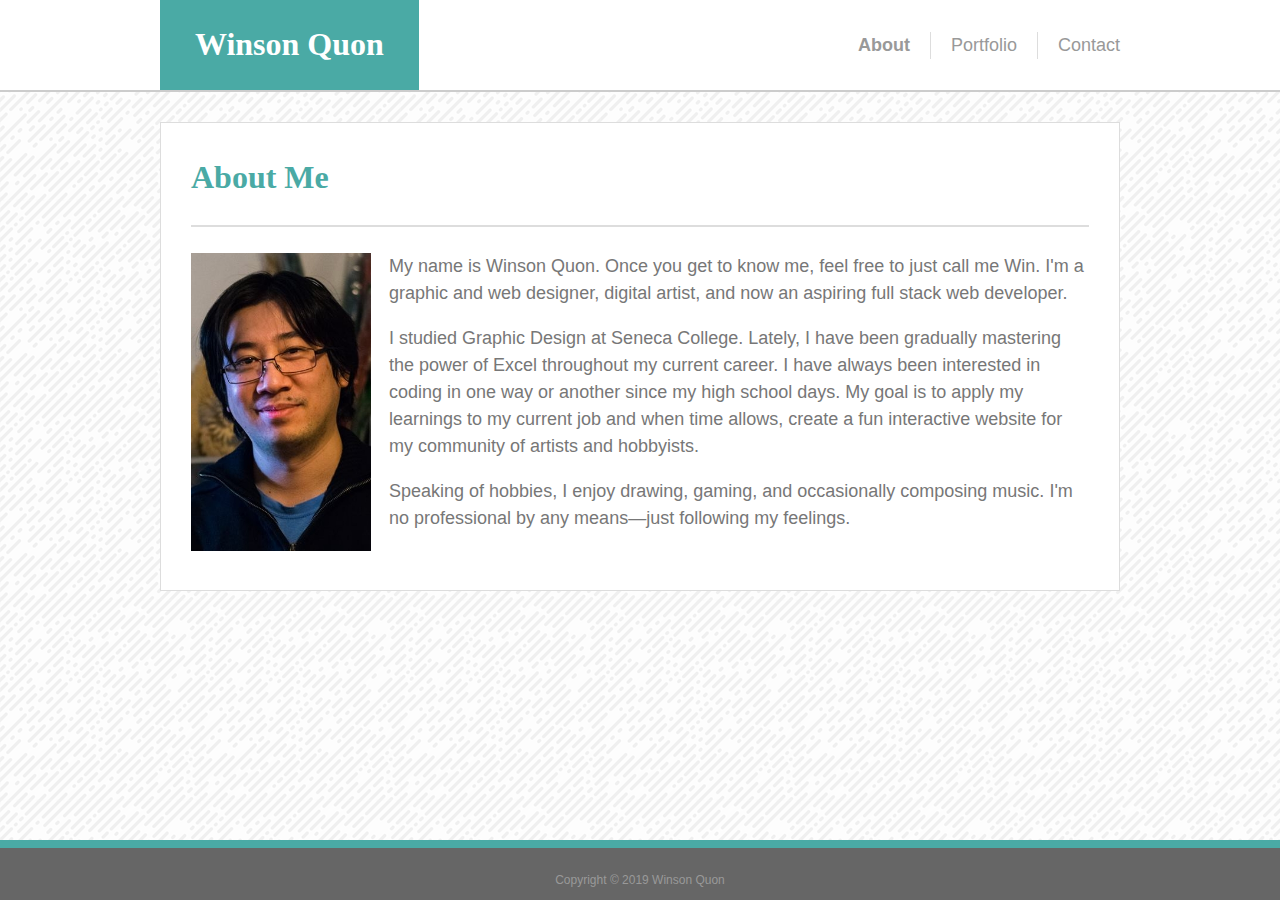
<file: index.html>
<!DOCTYPE html>
<html lang="en">
<head>
    <meta charset="utf-8">
    <meta name="viewport" content="width=device-width, initial-scale=1">
    <title>Portfolio</title>
    <link href="assets/css/style.css" rel="stylesheet" type="text/css">
</head>
<body>
    <div class="wrapper">

        <header>
            <div class="container">
                <h1>Winson Quon</h1>
                <nav>
                    <a href="index.html" class="current">About</a>
                    <a href="portfolio.html">Portfolio</a>
                    <a href="contact.html">Contact</a>
                </nav>
            </div>
        </header>

        <main>
            <div class="container">
                <section>
                    <h2>About Me</h2>
                    <img src="assets/images/portrait.jpg" alt="My Portrait" width="180" class="fl">
                    <p>
                        My name is Winson Quon. Once you get to know me, feel free to just call me Win. I'm a graphic and web designer, digital artist, and now an aspiring full stack web developer.
                    </p>
                    <p>
                        I studied Graphic Design at Seneca College. Lately, I have been gradually mastering the power of Excel throughout my current career. I have always been interested in coding in one way or another since my high school days. My goal is to apply my learnings to my current job and when time allows, create a fun interactive website for my community of artists and hobbyists.
                    </p>
                    <p>
                        Speaking of hobbies, I enjoy drawing, gaming, and occasionally composing music. I'm no professional by any means&mdash;just following my feelings.
                    </p>
                </section>
            </div>
        </main>

        <footer>
            <div class="container">
                <span class="copyright">Copyright &copy; 2019 Winson Quon</span>
            </div>
        </footer>

    </div>
</body>
</html>
</file>
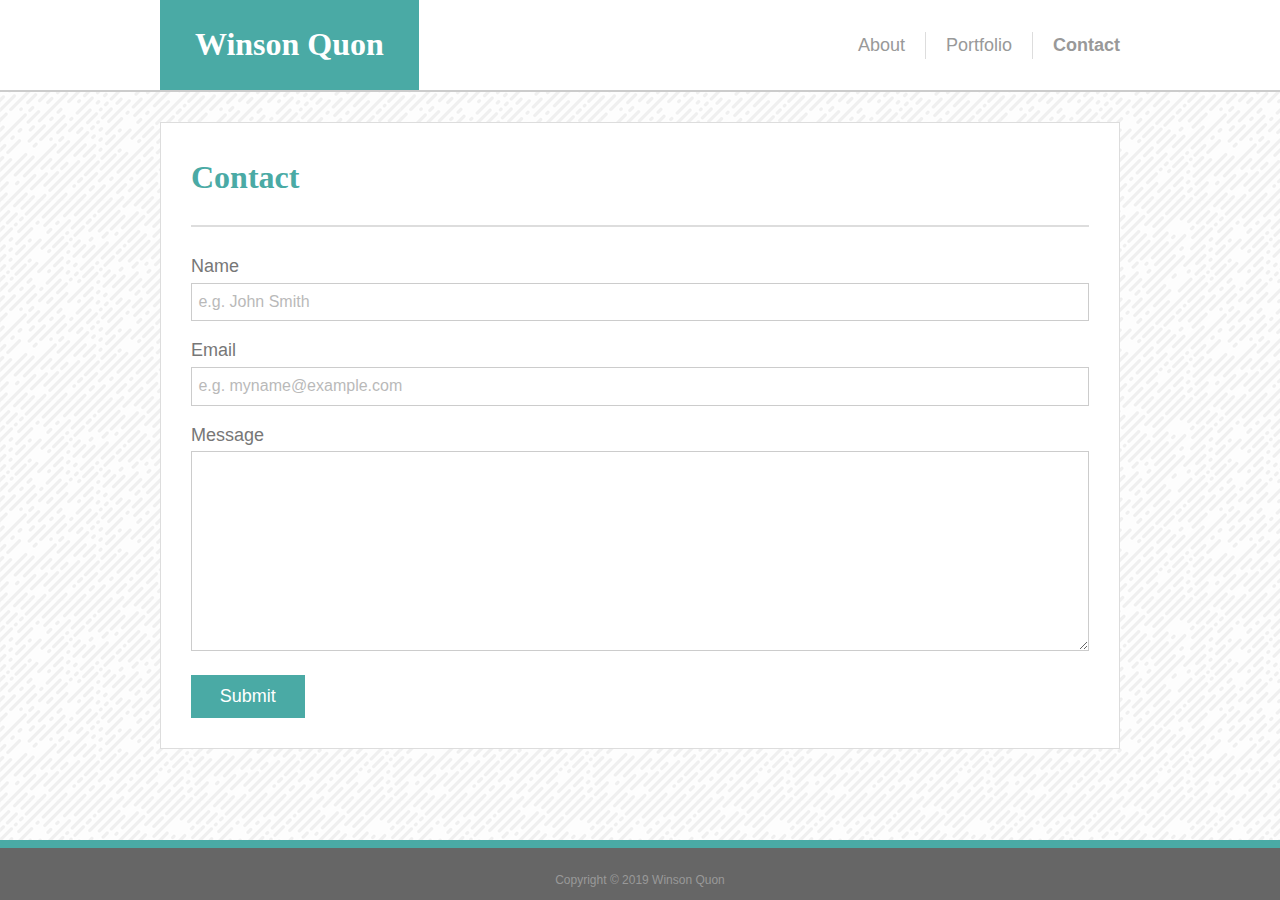
<file: contact.html>
<!DOCTYPE html>
<html lang="en">
<head>
    <meta charset="utf-8">
    <meta name="viewport" content="width=device-width, initial-scale=1">
    <title>Portfolio</title>
    <link href="assets/css/style.css" rel="stylesheet" type="text/css">
</head>
<body>
    <div class="wrapper">

        <header>
            <div class="container">
                <h1>Winson Quon</h1>
                <nav>
                    <a href="index.html">About</a>
                    <a href="portfolio.html">Portfolio</a>
                    <a href="contact.html" class="current">Contact</a>
                </nav>
            </div>
        </header>

        <main>
            <div class="container">
                <section>
                    <h2>Contact</h2>
                    <form>
                        <label for="name">Name</label><br>
                        <input type="text" name="name" id="name" placeholder="e.g. John Smith"><br>
                        <label for="email">Email</label><br>
                        <input type="email" name="email" id="email" placeholder="e.g. myname@example.com"><br>
                        <label for="message">Message</label><br>
                        <textarea name="message" id="message"></textarea><br>
                        <button type="submit">Submit</button>
                    </form>
                </section>
            </div>
        </main>

        <footer>
            <div class="container">
                <span class="copyright">Copyright &copy; 2019 Winson Quon</span>
            </div>
        </footer>

    </div>
</body>
</html>
</file>
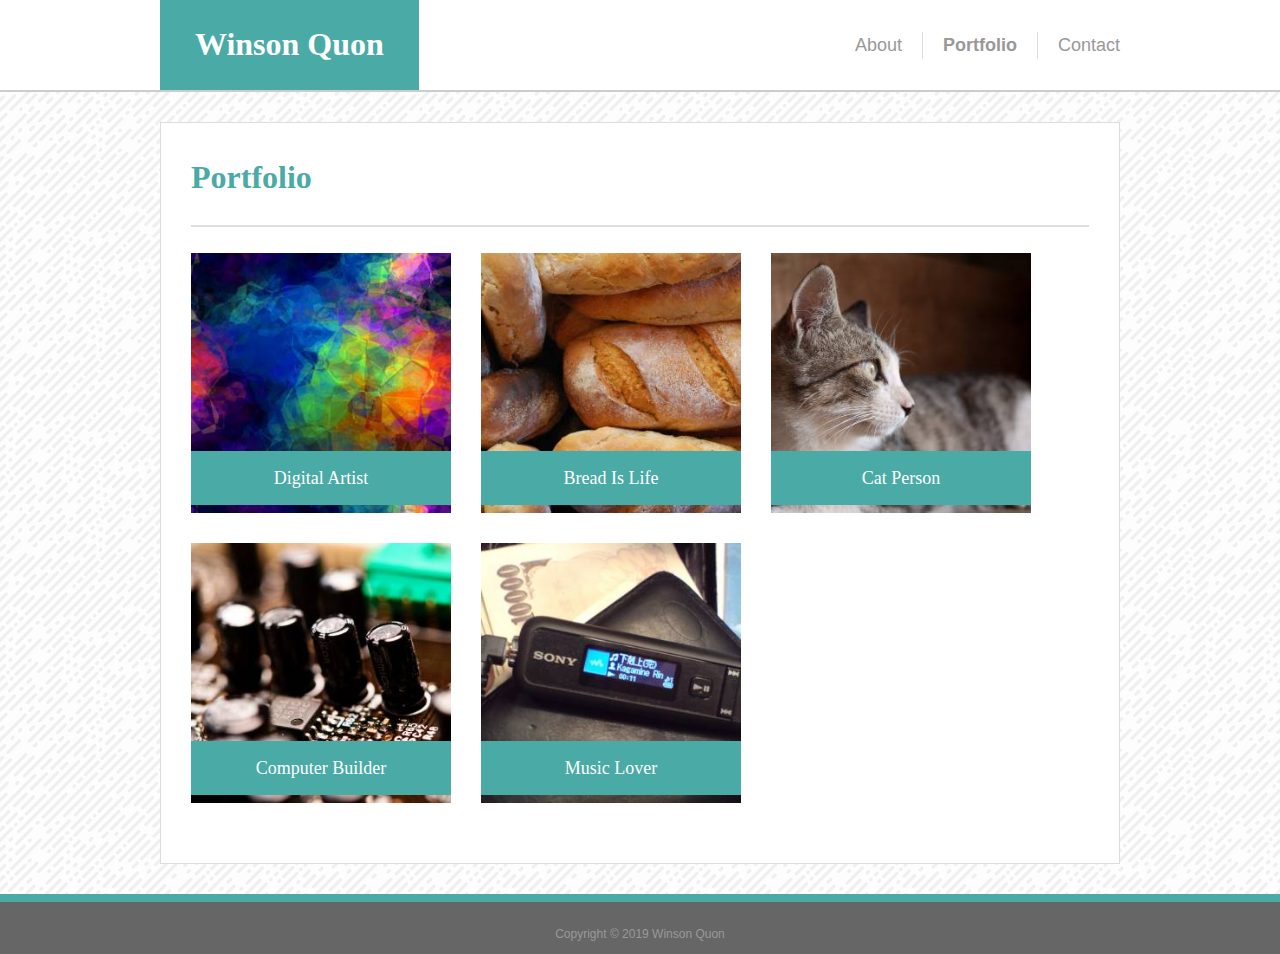
<file: portfolio.html>
<!DOCTYPE html>
<html lang="en">
<head>
    <meta charset="utf-8">
    <meta name="viewport" content="width=device-width, initial-scale=1">
    <title>Portfolio</title>
    <link href="assets/css/style.css" rel="stylesheet" type="text/css">
</head>
<body>
    <div class="wrapper">

        <header>
            <div class="container">
                <h1>Winson Quon</h1>
                <nav>
                    <a href="index.html">About</a>
                    <a href="portfolio.html" class="current">Portfolio</a>
                    <a href="contact.html">Contact</a>
                </nav>
            </div>
        </header>

        <main>
            <div class="container">
                <section>
                    <h2>Portfolio</h2>

                    <figure>
                        <img src="assets/images/portfolio-art.jpg" alt="Digital Artist">
                        <figcaption>Digital Artist</figcaption>
                    </figure>

                    <figure>
                        <img src="assets/images/portfolio-bread.jpg" alt="Bread Is Life">
                        <figcaption>Bread Is Life</figcaption>
                    </figure>

                    <figure>
                        <img src="assets/images/portfolio-cat.jpg" alt="Cat Person">
                        <figcaption>Cat Person</figcaption>
                    </figure>

                    <figure>
                        <img src="assets/images/portfolio-computer.jpg" alt="Computer Builder">
                        <figcaption>Computer Builder</figcaption>
                    </figure>

                    <figure>
                        <img src="assets/images/portfolio-music.jpg" alt="Music Lover">
                        <figcaption>Music Lover</figcaption>
                    </figure>

                </section>
            </div>
        </main>

        <footer>
            <div class="container">
                <span class="copyright">Copyright &copy; 2019 Winson Quon</span>
            </div>
        </footer>

    </div>
</body>
</html>
</file>
<file: assets/css/style.css>
@charset "utf-8";

/* Basic Styles */
html, body {
    height: 100%;
}
body {
    margin: 0;
    padding: 0;
    background-color: #eee;
    background-image: url('../images/funky-lines.png');
    background-repeat: repeat;
    font-family: 'Arial', 'Helvetica Neue', Helvetica, sans-serif;
    font-size: 18px;
    line-height: 1.5em;
    color: #777;
}
a {
    color: #4aaaa5;
    text-decoration: underline;
}
img {
    display: block;
    max-width: 100%;
    height: auto;
}


/* Common Styles */
.wrapper {
    min-height: 100%;
    display: grid;
    grid-template-rows: auto 1fr auto;
}
.container {
    max-width: 960px;
    margin: 0 auto;
    padding: 0 30px;
    position: relative;
}
.fl {
    float: left;
    margin: 0 1em 0.5em 0;
}
.fr {
    float: right;
    margin: 0 0 0.5em 1em;
}


/* Header */
header {
    height: 90px;
    background-color: white;
    border-bottom: 2px solid #ccc;
}
header .container {
    height: 100%;
}
header h1 {
    font-family: Georgia, 'Times New Roman', Times, serif;
    font-size: 32px;
    line-height: 1.1em;
    background-color: #4aaaa5;
    color: white;
    float: left;
    box-sizing: border-box;
    margin: 0 25px 0 0;
    padding: 15px 35px;
    height: 100%;
    display: flex;
    align-items: center;
    cursor: default;
    /* transition: font-size 0.25s, padding 0.25s; */
}
header nav {
    float: right;
    height: 100%;
    display: flex;
    align-items: center;
    box-sizing: border-box;
    padding: 15px 0;
}
header nav a {
    color: #999;
    font-size: 18px;
    text-decoration: none;
    padding: 0 20px;
    border-left: 1px solid #ddd;
    /* transition: font-size 0.25s, padding 0.25s; */
}
header nav a:hover {
    text-decoration: underline;
}
header nav a.current {
    font-weight: bold;
}
header nav a:first-child {
    border: none;
    padding-left: 0;
}
header nav a:last-child {
    padding-right: 0;
}


/* Main */
main section {
    background-color: white;
    border: 1px solid #ddd;
    padding: 10px 30px 30px;
    margin: 30px 0;
}
main section::after {
    content: '';
    display: block;
    clear: both;
}
main section h2 {
    font-family: Georgia, 'Times New Roman', Times, serif;
    font-size: 32px;
    line-height: 1.1em;
    color: #4aaaa5;
    padding-bottom: 30px;
    border-bottom: 2px solid #ddd;
    cursor: default;
}


/* Footer */
footer {
    background-color: #666;
    border-top: 8px solid #4aaaa5;
    box-sizing: border-box;
    height: 60px;
    color: #999;
    text-align: center;
    display: flex;
    align-items: flex-end;
}
footer .copyright {
    font-size: 12px;
    display: inline-block;
    margin: 0.5em 0;
    cursor: default;
}


/* Forms */
label {
    color: #777;
    font-size: 18px;
}
input, textarea {
    width: 100%;
    box-sizing: border-box;
    margin: 0.15em 0 1em;
    padding: 0.5em 0.4em;
    font-family: inherit;
    font-size: 16px;
    line-height: 1.3em;
    color: #444;
    border: 1px solid #ccc;
}
textarea {
    min-height: 200px;
    min-width: 100%;
    max-width: 100%;
}
input::placeholder {
    opacity: 0.5;
    transition: opacity 0.25s;
}
input:focus::placeholder {
    opacity: 0;
}
button {
    background-color: #4aaaa5;
    padding: 0.6em 1.6em;
    border: none;
    color: white;
    font-size: 18px;
    transition: background-color 0.2s;
}
button:hover {
    background-color: #1b817c;
}


/* Portfolio */
figure {
    margin: 0 30px 30px 0;
    padding: 0;
    width: 260px;
    height: 260px;
    position: relative;
    float: left;
}
figure img {
    max-width: 100%;
    height: auto;
}
figure figcaption {
    background-color: #4aaaa5;
    padding: 0.75em 0;
    position: absolute;
    bottom: 8px;
    width: 100%;
    color: white;
    font-family: Georgia, 'Times New Roman', Times, serif;
    text-align: center;
    cursor: default;
    transition: background 0.2s
}
figure:hover figcaption {
    background-color: #1b817c;
}


/* Mobile Styles */
@media only screen and (max-width: 1200px) {
    .container {
        max-width: 900px;
    }
}
@media only screen and (max-width: 980px) {
    .container {
        max-width: 680px;
    }
}
@media only screen and (max-width: 768px) {
    .container {
        max-width: 560px;
    }
    body {
        font-size: 17px;
    }
    header h1 {
        font-size: 24px;
        padding-left: 20px;
        padding-right: 20px;
    }
    header nav a {
        font-size: 15px;
        padding: 0 10px;
    }
}
@media only screen and (max-width: 640px) {
    .container {
        max-width: 380px;
    }
    body {
        font-size: 16px;
    }
    .fl, .fr {
        float: none;
        margin-left: 0;
        margin-right: 0;
    }
    header {
        height: auto;
    }
    header .container {
        max-width: 100%;
        padding: 0;
    }
    header h1 {
        height: auto;
        width: 100%;
        margin: 0;
        justify-content: center;
    }
    header nav {
        float: none;
        clear: left;
        height: auto;
        width: 100%;
        justify-content: center;
    }
}
</file>
